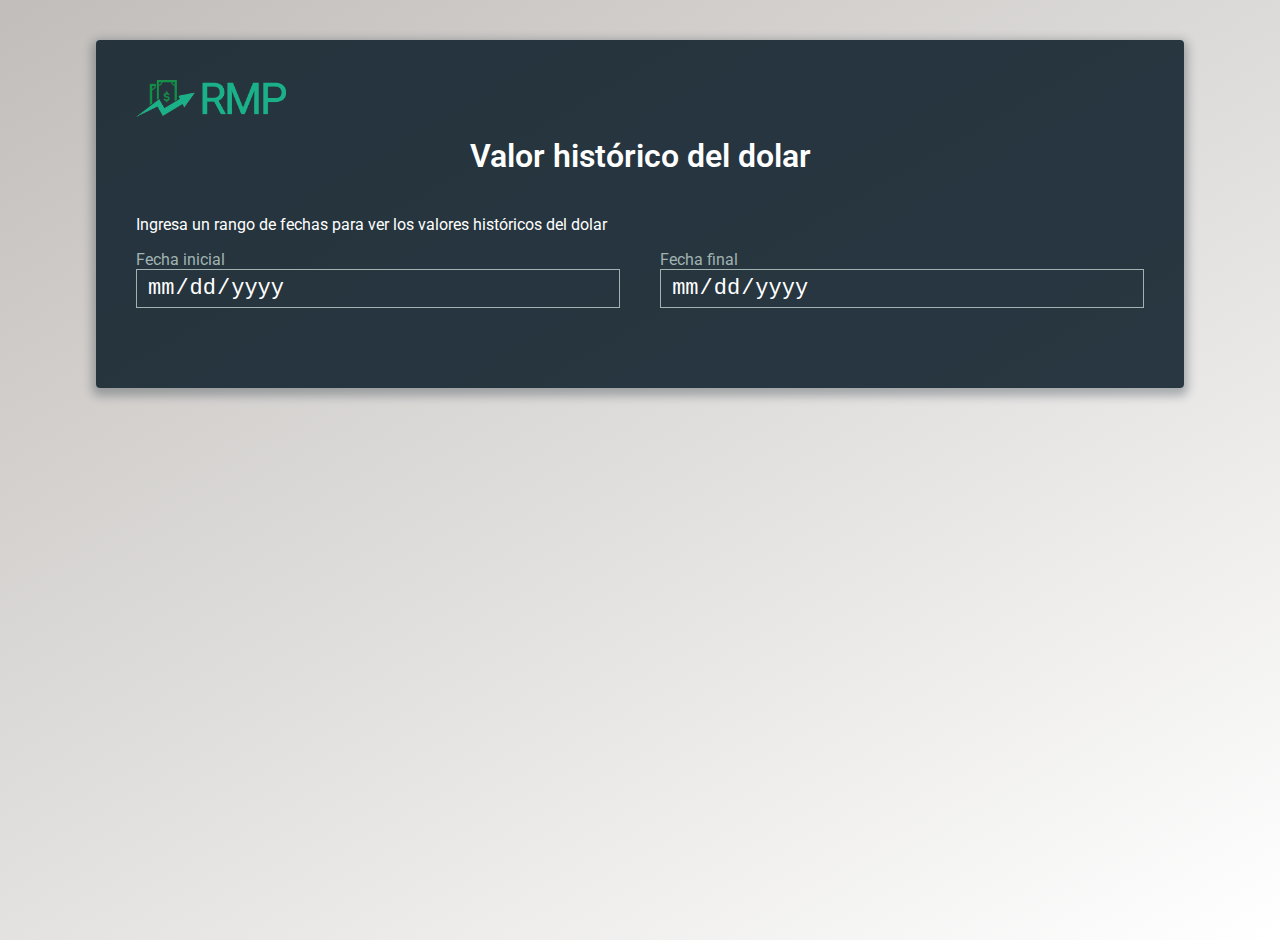
<file: dolar/index.html>
<!doctype html><html lang="es"><head><meta charset="utf-8"/><meta name="viewport" content="width=device-width,initial-scale=1"/><meta name="theme-color" content="#000000"/><meta name="description" content="Web site created using create-react-app"/><link rel="manifest" href="/dolar/manifest.json"/><title>Dolar</title><link href="/dolar/static/css/main.cde4ced2.chunk.css" rel="stylesheet"></head><body><noscript>You need to enable JavaScript to run this app.</noscript><div id="root"></div><script>!function(e){function r(r){for(var n,l,a=r[0],f=r[1],i=r[2],c=0,s=[];c<a.length;c++)l=a[c],Object.prototype.hasOwnProperty.call(o,l)&&o[l]&&s.push(o[l][0]),o[l]=0;for(n in f)Object.prototype.hasOwnProperty.call(f,n)&&(e[n]=f[n]);for(p&&p(r);s.length;)s.shift()();return u.push.apply(u,i||[]),t()}function t(){for(var e,r=0;r<u.length;r++){for(var t=u[r],n=!0,a=1;a<t.length;a++){var f=t[a];0!==o[f]&&(n=!1)}n&&(u.splice(r--,1),e=l(l.s=t[0]))}return e}var n={},o={1:0},u=[];function l(r){if(n[r])return n[r].exports;var t=n[r]={i:r,l:!1,exports:{}};return e[r].call(t.exports,t,t.exports,l),t.l=!0,t.exports}l.m=e,l.c=n,l.d=function(e,r,t){l.o(e,r)||Object.defineProperty(e,r,{enumerable:!0,get:t})},l.r=function(e){"undefined"!=typeof Symbol&&Symbol.toStringTag&&Object.defineProperty(e,Symbol.toStringTag,{value:"Module"}),Object.defineProperty(e,"__esModule",{value:!0})},l.t=function(e,r){if(1&r&&(e=l(e)),8&r)return e;if(4&r&&"object"==typeof e&&e&&e.__esModule)return e;var t=Object.create(null);if(l.r(t),Object.defineProperty(t,"default",{enumerable:!0,value:e}),2&r&&"string"!=typeof e)for(var n in e)l.d(t,n,function(r){return e[r]}.bind(null,n));return t},l.n=function(e){var r=e&&e.__esModule?function(){return e.default}:function(){return e};return l.d(r,"a",r),r},l.o=function(e,r){return Object.prototype.hasOwnProperty.call(e,r)},l.p="/dolar/";var a=this.webpackJsonpdolar=this.webpackJsonpdolar||[],f=a.push.bind(a);a.push=r,a=a.slice();for(var i=0;i<a.length;i++)r(a[i]);var p=f;t()}([])</script><script src="/dolar/static/js/2.20fc8492.chunk.js"></script><script src="/dolar/static/js/main.a2fd5e9e.chunk.js"></script></body></html>
</file>
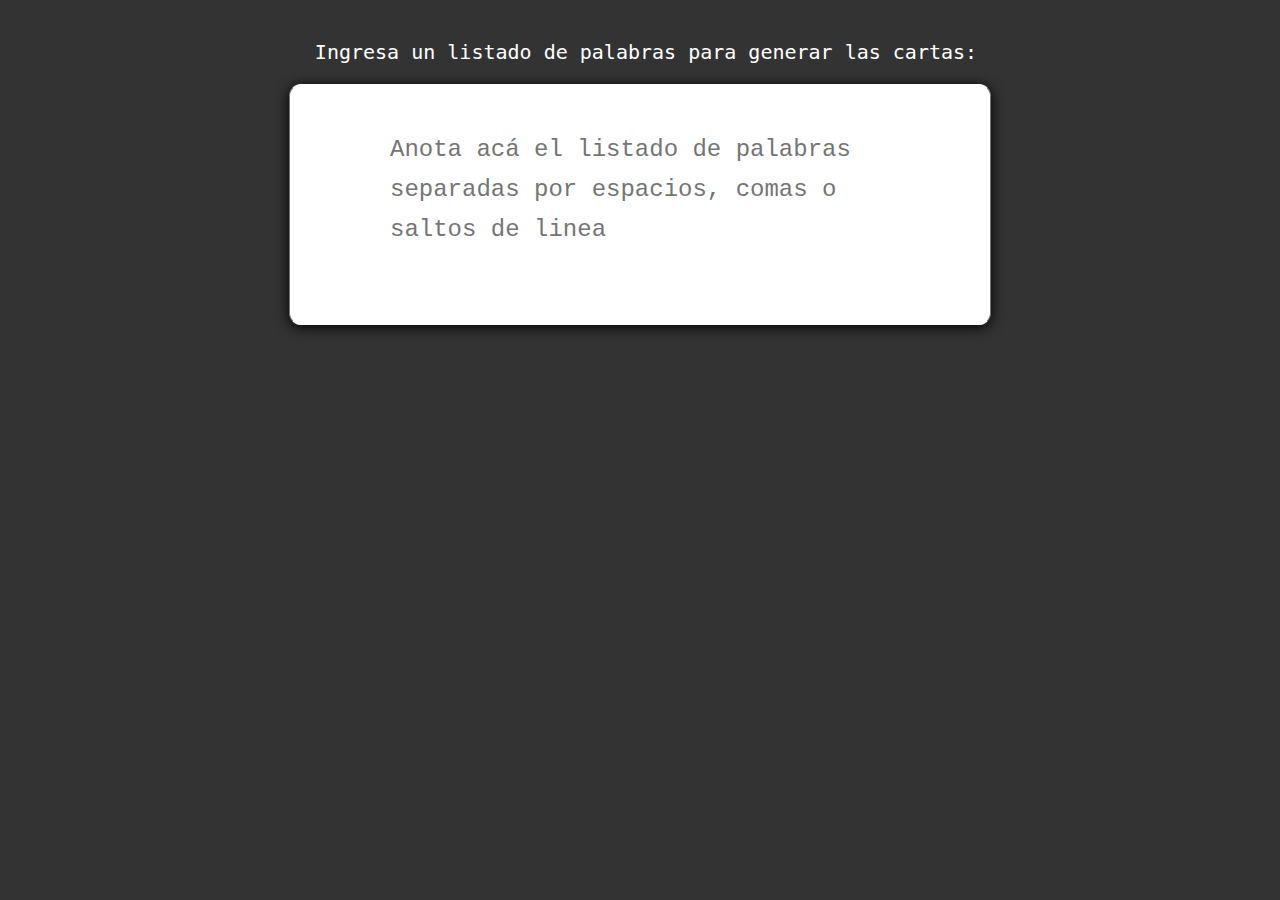
<file: justjuan/index.html>
<!doctype html><html lang="en"><head><meta charset="utf-8"/><link rel="icon" href="/favicon.ico"/><meta name="viewport" content="width=device-width,initial-scale=1"/><meta name="theme-color" content="#000000"/><meta name="description" content="Web site created using create-react-app"/><link rel="apple-touch-icon" href="/logo192.png"/><link rel="manifest" href="/manifest.json"/><title>React App</title><link href="/static/css/main.d26d5325.chunk.css" rel="stylesheet"></head><body><noscript>You need to enable JavaScript to run this app.</noscript><div id="root"></div><script>!function(e){function t(t){for(var n,l,a=t[0],f=t[1],i=t[2],c=0,s=[];c<a.length;c++)l=a[c],Object.prototype.hasOwnProperty.call(o,l)&&o[l]&&s.push(o[l][0]),o[l]=0;for(n in f)Object.prototype.hasOwnProperty.call(f,n)&&(e[n]=f[n]);for(p&&p(t);s.length;)s.shift()();return u.push.apply(u,i||[]),r()}function r(){for(var e,t=0;t<u.length;t++){for(var r=u[t],n=!0,a=1;a<r.length;a++){var f=r[a];0!==o[f]&&(n=!1)}n&&(u.splice(t--,1),e=l(l.s=r[0]))}return e}var n={},o={1:0},u=[];function l(t){if(n[t])return n[t].exports;var r=n[t]={i:t,l:!1,exports:{}};return e[t].call(r.exports,r,r.exports,l),r.l=!0,r.exports}l.m=e,l.c=n,l.d=function(e,t,r){l.o(e,t)||Object.defineProperty(e,t,{enumerable:!0,get:r})},l.r=function(e){"undefined"!=typeof Symbol&&Symbol.toStringTag&&Object.defineProperty(e,Symbol.toStringTag,{value:"Module"}),Object.defineProperty(e,"__esModule",{value:!0})},l.t=function(e,t){if(1&t&&(e=l(e)),8&t)return e;if(4&t&&"object"==typeof e&&e&&e.__esModule)return e;var r=Object.create(null);if(l.r(r),Object.defineProperty(r,"default",{enumerable:!0,value:e}),2&t&&"string"!=typeof e)for(var n in e)l.d(r,n,function(t){return e[t]}.bind(null,n));return r},l.n=function(e){var t=e&&e.__esModule?function(){return e.default}:function(){return e};return l.d(t,"a",t),t},l.o=function(e,t){return Object.prototype.hasOwnProperty.call(e,t)},l.p="/";var a=this.webpackJsonpjustjustjuan=this.webpackJsonpjustjustjuan||[],f=a.push.bind(a);a.push=t,a=a.slice();for(var i=0;i<a.length;i++)t(a[i]);var p=f;r()}([])</script><script src="/static/js/2.0d08ee96.chunk.js"></script><script src="/static/js/main.701a8d07.chunk.js"></script></body></html>
</file>
<file: dolar/static/css/main.cde4ced2.chunk.css>
@import url(https://fonts.googleapis.com/css2?family=Roboto:wght@300;400&display=swap);body{margin:0;font-family:-apple-system,BlinkMacSystemFont,"Segoe UI","Roboto","Oxygen","Ubuntu","Cantarell","Fira Sans","Droid Sans","Helvetica Neue",sans-serif;-webkit-font-smoothing:antialiased;-moz-osx-font-smoothing:grayscale}code{font-family:source-code-pro,Menlo,Monaco,Consolas,"Courier New",monospace}*,:after,:before{box-sizing:border-box}html{overflow-y:scroll}body{background:linear-gradient(150deg,#c1bdba,#fff);font-family:"Roboto",sans-serif;min-height:100vh;min-width:98vw;color:#fff}.logo img{position:relative;text-align:center;width:150px;margin-bottom:1em}.container{background:rgba(19,35,47,.9);padding:40px;max-width:85vw;margin:40px auto;border-radius:4px;box-shadow:0 4px 10px 4px rgba(19,35,47,.3)}.form{list-style:none;padding:0;margin:0 0 40px}.form:after{display:table;clear:both}button{border:0;border-radius:6px;padding:15px;background:#1ab188;color:#fff}button:focus,button:hover{background:#0d5844}h1{text-align:center;font-weight:600;margin:0 0 40px}label{color:#a0b3b0;transition:all .25s ease}input{font-size:22px;display:block;width:100%;height:100%;padding:5px 10px;background:none;background-image:none;border:1px solid #a0b3b0;color:#fff;border-radius:0;transition:border-color .25s ease,box-shadow .25s ease}input:focus{outline:0;border-color:#1ab188}input[type=date]::-webkit-calendar-picker-indicator{color:transparent;opacity:1;display:block;background:url(https://mywildalberta.ca/images/GFX-MWA-Parks-Reservations.png) no-repeat;width:20px;height:20px;border-width:thin}.fechas:after{content:"";display:table;clear:both}.fechas>div{float:left;width:48%;margin-right:4%}.fechas>div:last-child{margin:0}.medidas{display:flex;text-align:center}.medidas>.medida{width:33.333%;margin:10px 0;border-right:1px solid #a0b3b0}.medidas>.medida:last-child{border:none}.medidas>.medida>.numero{font-size:2em;color:#1ab188}.hidden{display:none}.loading{text-align:center}.loading:after{content:" .";-webkit-animation:dots 1s steps(5) infinite;animation:dots 1s steps(5) infinite}@-webkit-keyframes dots{0%,20%{color:transparent;text-shadow:.25em 0 0 transparent,.5em 0 0 transparent}40%{color:#fff;text-shadow:.25em 0 0 transparent,.5em 0 0 transparent}60%{text-shadow:.25em 0 0 #fff,.5em 0 0 transparent}80%,to{text-shadow:.25em 0 0 #fff,.5em 0 0 #fff}}@keyframes dots{0%,20%{color:transparent;text-shadow:.25em 0 0 transparent,.5em 0 0 transparent}40%{color:#fff;text-shadow:.25em 0 0 transparent,.5em 0 0 transparent}60%{text-shadow:.25em 0 0 #fff,.5em 0 0 transparent}80%,to{text-shadow:.25em 0 0 #fff,.5em 0 0 #fff}}
/*# sourceMappingURL=main.cde4ced2.chunk.css.map */
</file>
<file: static/css/main.d26d5325.chunk.css>
@import url(https://fonts.googleapis.com/css2?family=Open+Sans+Condensed:wght@700&display=swap);body{margin:0;font-family:-apple-system,BlinkMacSystemFont,"Segoe UI","Roboto","Oxygen","Ubuntu","Cantarell","Fira Sans","Droid Sans","Helvetica Neue",sans-serif;-webkit-font-smoothing:antialiased;-moz-osx-font-smoothing:grayscale}code{font-family:source-code-pro,Menlo,Monaco,Consolas,"Courier New",monospace}.App{min-height:100vh;min-width:98vw;background:#333 url(https://static.tumblr.com/maopbtg/a5emgtoju/inflicted.png) repeat;color:#fff;font-size:20px;font-family:monospace;text-align:center}.setup{padding:2em}.print-area{display:inline-block}.page{width:210mm;height:297mm;text-align:center;background:#fff;color:#000;margin-bottom:1cm}.card{width:6.3cm;height:8.3cm;display:inline-block;border:1px solid #b9b9b9;border-radius:9px}.line{width:5.7cm;margin:.2cm auto;display:table}.number{display:table-cell;padding-right:.16cm;text-shadow:1px 1px 0 #7d7d7d}.number,.text-box{vertical-align:middle;font-size:.6cm;font-weight:700;font-family:"Open Sans Condensed",sans-serif}.text-box{position:relative;width:5cm;height:1.3cm;border:2px solid;display:inline-block;display:table-cell;text-align:center;text-transform:capitalize}.blue{color:#329ae4}.blue-border{border-color:#329ae4}.purple{color:#4f0280}.purple-border{border-color:#4f0280}.red{color:#ca2500}.red-border{border-color:#ca2500}.green{color:#10c76a}.green-border{border-color:#10c76a}.yellow{color:#ff8831}.yellow-border{border-color:#ff8831}.blue-border:before,.green-border:before,.purple-border:before,.red-border:before,.yellow-border:before{content:"";border:2px solid hsla(0,0%,39.6%,.47);display:block;width:100%;height:100%;position:absolute;top:50%;left:50%;transform:translate3d(-50%,-50%,0) scale(1.015) rotate(.5deg);border-radius:1% 1% 2% 4%/2% 6% 5% 4%}.blue-border:before{transform:translate3d(-50%,-50%,0) scale(1.015) rotate(.7deg);border:2px solid rgba(123,161,189,.51)}.purple-border:before{transform:translate3d(-50%,-50%,0) scale(1.01) rotate(-.9deg);border:2px solid rgba(143,100,171,.5);border-left-width:4px;border-radius:0}.red-border:before{transform:translate3d(-50%,-50%,0) scale(.97) rotate(-.5deg);border:5px solid rgba(167,97,97,.21)}.green-border:before{transform:translate3d(-50%,-50%,0) scale(1.015) rotate(-.3deg);border:1px solid #0f8c4f}.yellow-border:before{transform:translate3d(-50%,-50%,0) scale(1.015) rotate(-1deg);border:3px solid rgba(214,155,87,.54);border-radius:0}.hidden{display:none}a{position:relative;width:100%;padding-top:25.92%;display:block;background-size:100% 100%;font-family:"Open Sans Condensed",sans-serif;font-size:28px;margin-bottom:20px;text-decoration:none;color:#333}a.background-button{background-image:url(https://s3-us-west-2.amazonaws.com/s.cdpn.io/323909/yellow-shadow.png)}a.background-button:after{content:attr(title);width:100%;height:100%;position:absolute;top:0;left:0;display:block;background-image:url(https://s3-us-west-2.amazonaws.com/s.cdpn.io/323909/yellow-top.png);transition:all .3s;display:flex;justify-content:center;align-items:center}a.background-button:hover:after{transform:translate(2.5%,10%);text-shadow:2px 2px 1px #fff;color:#000}.button-wrapper{width:355px;display:inline-block;margin:20px}.button-wrapper a{-webkit-filter:hue-rotate(36deg);filter:hue-rotate(36deg)}#margin{margin-left:12px;margin-bottom:20px;-webkit-user-select:none;-moz-user-select:none;-ms-user-select:none;-o-user-select:none;user-select:none}#text{width:500px;overflow:hidden;background-color:#fff;color:#222;font-family:Courier,monospace;font-weight:400;font-size:24px;resize:none;line-height:40px;padding:45px 100px 34px;background-image:url(https://static.tumblr.com/maopbtg/E9Bmgtoht/lines.png),url(https://static.tumblr.com/maopbtg/nBUmgtogx/paper.png);background-repeat:repeat-y,repeat;border-radius:12px;box-shadow:0 2px 14px #000;border-top:1px solid #fff;border-bottom:1px solid #fff}#title{background-color:transparent;border-bottom:3px solid #fff;font-family:Courier,monospace;height:28px;width:220px}#button,#title{color:#fff;font-size:20px;font-weight:700}#button{cursor:pointer;margin-top:20px;float:right;height:40px;padding-left:24px;padding-right:24px;font-family:Arial,Helvetica,sans-serif;text-shadow:0 -1px 0 #000;border-radius:8px;border-top:1px solid #fff;box-shadow:0 2px 14px #000;background-color:#62add6;background-image:url(https://static.tumblr.com/maopbtg/ZHLmgtok7/button.png);background-repeat:repeat-x}#button:active,#button:focus{zoom:1;filter:alpha(opacity=80);opacity:.8}#wrapper{width:700px;height:auto;margin:24px auto 100px}
/*# sourceMappingURL=main.d26d5325.chunk.css.map */
</file>
